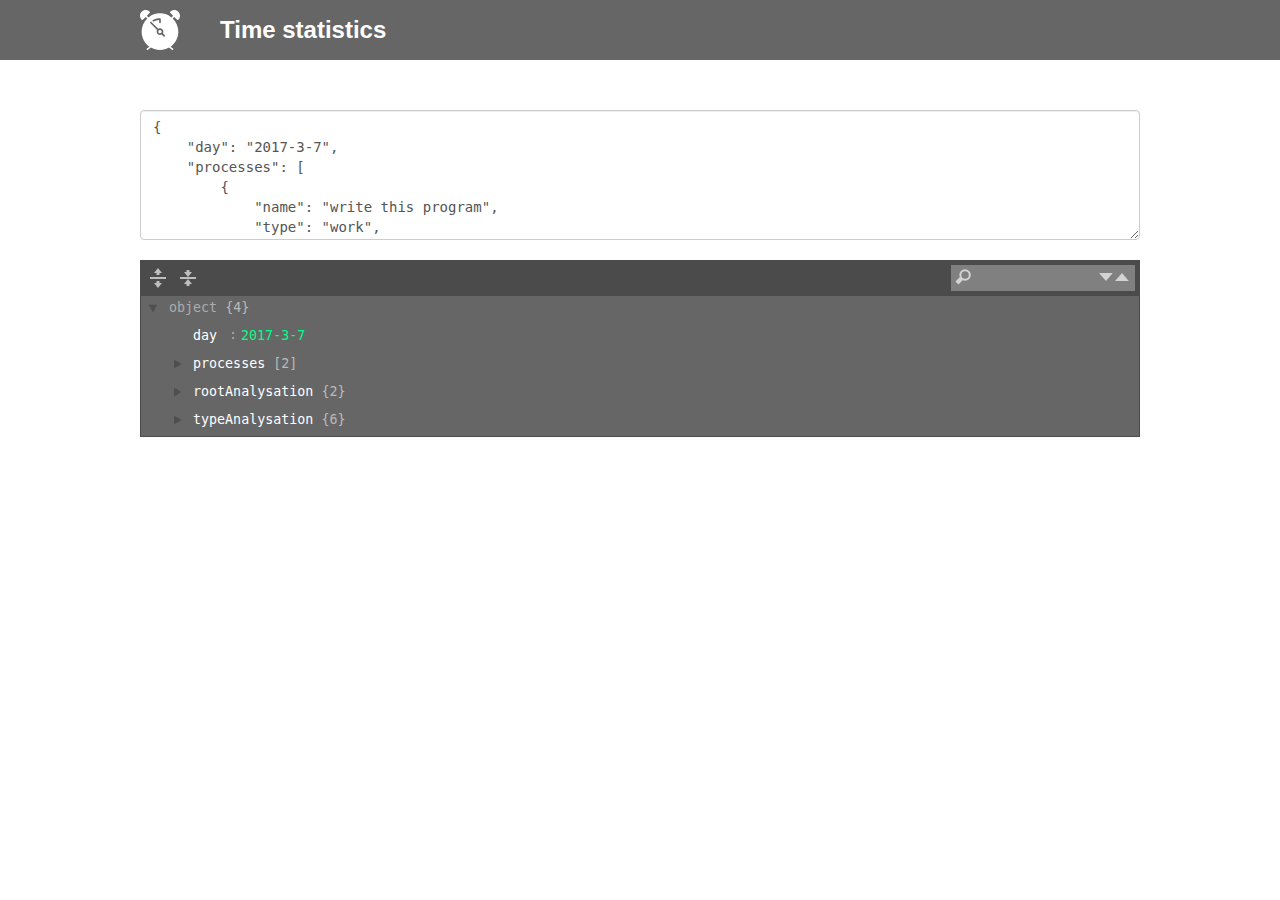
<file: time-statistics/index.html>
<!DOCTYPE html><html lang="en"><head><meta charset="utf-8"><meta name="viewport" content="width=device-width,initial-scale=1"><link rel="shortcut icon" href="/time-statistics/favicon.ico"><title>Time statistics</title><link href="/time-statistics/static/css/main.7ea23520.css" rel="stylesheet"></head><body><div id="root"></div><script type="text/javascript" src="/time-statistics/static/js/main.3f332a26.js"></script></body></html>
</file>
<file: time-statistics/static/css/main.7ea23520.css>
.App{text-align:center}.App-logo{width:40px;height:40px;float:left}.App-header{background-color:#666;height:40px;padding:10px;color:#fff}.header-wrapper{width:1000px;margin:0 auto}h2{margin:0;height:40px;line-height:40px;float:left;margin-left:40px}.time-input{box-sizing:border-box;width:1000px;margin:50px auto 20px;display:block;min-height:130px;padding:6px 12px;font-size:14px;line-height:1.42857143;color:#555;background-color:#fff;background-image:none;border:1px solid #ccc;border-radius:4px;box-shadow:inset 0 1px 1px rgba(0,0,0,.075);-webkit-transition:border-color .15s ease-in-out,-webkit-box-shadow .15s ease-in-out;-webkit-transition:border-color .15s ease-in-out,box-shadow .15s ease-in-out;transition:border-color .15s ease-in-out,box-shadow .15s ease-in-out;resize:vertical}.time-input:focus{border-color:#66afe9;outline:0;box-shadow:inset 0 1px 1px rgba(0,0,0,.075),0 0 8px rgba(102,175,233,.6)}.json-wrapper{width:1000px;margin:20px auto}.json-wrapper *{-webkit-user-select:none;-moz-user-select:none;-ms-user-select:none;user-select:none}.App-intro{font-size:large}@-webkit-keyframes App-logo-spin{0%{-webkit-transform:rotate(0deg);transform:rotate(0deg)}to{-webkit-transform:rotate(1turn);transform:rotate(1turn)}}@keyframes App-logo-spin{0%{-webkit-transform:rotate(0deg);transform:rotate(0deg)}to{-webkit-transform:rotate(1turn);transform:rotate(1turn)}}div.jsoneditor,div.jsoneditor-outer{-moz-box-sizing:border-box;-webkit-box-sizing:border-box}div.jsoneditor .jsoneditor-search input{height:auto;border:inherit}div.jsoneditor .jsoneditor-search input:focus{border:none!important;box-shadow:none!important}div.jsoneditor table{border-collapse:collapse;width:auto}div.jsoneditor td,div.jsoneditor th{padding:0;display:table-cell;text-align:left;vertical-align:inherit;border-radius:inherit}div.jsoneditor-field,div.jsoneditor-readonly,div.jsoneditor-value{border:1px solid transparent;min-height:16px;min-width:32px;padding:2px;margin:1px;word-wrap:break-word;float:left}div.jsoneditor-field p,div.jsoneditor-value p{margin:0}div.jsoneditor-value{word-break:break-word}div.jsoneditor-readonly{min-width:16px;color:gray}div.jsoneditor-empty{border-color:#d3d3d3;border-style:dashed;border-radius:2px}div.jsoneditor-field.jsoneditor-empty:after,div.jsoneditor-value.jsoneditor-empty:after{pointer-events:none;color:#d3d3d3;font-size:8pt}div.jsoneditor-field.jsoneditor-empty:after{content:"field"}div.jsoneditor-value.jsoneditor-empty:after{content:"value"}a.jsoneditor-value.jsoneditor-url,div.jsoneditor-value.jsoneditor-url{color:green;text-decoration:underline}a.jsoneditor-value.jsoneditor-url{display:inline-block;padding:2px;margin:2px}a.jsoneditor-value.jsoneditor-url:focus,a.jsoneditor-value.jsoneditor-url:hover{color:#ee422e}div.jsoneditor td.jsoneditor-separator{padding:3px 0;vertical-align:top;color:gray}div.jsoneditor-field.jsoneditor-highlight,div.jsoneditor-field[contenteditable=true]:focus,div.jsoneditor-field[contenteditable=true]:hover,div.jsoneditor-value.jsoneditor-highlight,div.jsoneditor-value[contenteditable=true]:focus,div.jsoneditor-value[contenteditable=true]:hover{background-color:#ffffab;border:1px solid #ff0;border-radius:2px}div.jsoneditor-field.jsoneditor-highlight-active,div.jsoneditor-field.jsoneditor-highlight-active:focus,div.jsoneditor-field.jsoneditor-highlight-active:hover,div.jsoneditor-value.jsoneditor-highlight-active,div.jsoneditor-value.jsoneditor-highlight-active:focus,div.jsoneditor-value.jsoneditor-highlight-active:hover{background-color:#fe0;border:1px solid #ffc700;border-radius:2px}div.jsoneditor-value.jsoneditor-string{color:green}div.jsoneditor-value.jsoneditor-array,div.jsoneditor-value.jsoneditor-object{min-width:16px;color:grey}div.jsoneditor-value.jsoneditor-number{color:#ee422e}div.jsoneditor-value.jsoneditor-boolean{color:#ff8c00}div.jsoneditor-value.jsoneditor-null{color:#004ed0}div.jsoneditor-value.jsoneditor-invalid{color:#000}div.jsoneditor-tree button{width:24px;height:24px;padding:0;margin:0;border:none;cursor:pointer;background:url(/time-statistics/static/media/jsoneditor-icons.8e7baace.svg)}div.jsoneditor-mode-form tr.jsoneditor-expandable td.jsoneditor-tree,div.jsoneditor-mode-view tr.jsoneditor-expandable td.jsoneditor-tree{cursor:pointer}div.jsoneditor-tree button.jsoneditor-collapsed{background-position:0 -48px}div.jsoneditor-tree button.jsoneditor-expanded{background-position:0 -72px}div.jsoneditor-tree button.jsoneditor-contextmenu{background-position:-48px -72px}div.jsoneditor-tree button.jsoneditor-contextmenu.jsoneditor-selected,div.jsoneditor-tree button.jsoneditor-contextmenu:focus,div.jsoneditor-tree button.jsoneditor-contextmenu:hover,tr.jsoneditor-selected.jsoneditor-first button.jsoneditor-contextmenu{background-position:-48px -48px}div.jsoneditor-tree :focus{outline:0}div.jsoneditor-tree button:focus{background-color:#f5f5f5;outline:1px solid #e5e5e5}div.jsoneditor-tree button.jsoneditor-invisible{visibility:hidden;background:0 0}div.jsoneditor{color:#1a1a1a;border:1px solid #3883fa;box-sizing:border-box;width:100%;height:100%;overflow:hidden;position:relative;padding:0;line-height:100%}div.jsoneditor-tree table.jsoneditor-tree{border-collapse:collapse;border-spacing:0;width:100%;margin:0}div.jsoneditor-outer{position:static;width:100%;height:100%;margin:-35px 0 0;padding:35px 0 0;box-sizing:border-box}.ace-jsoneditor,textarea.jsoneditor-text{min-height:150px}div.jsoneditor-tree{width:100%;height:100%;position:relative;overflow:auto}textarea.jsoneditor-text{width:100%;height:100%;margin:0;box-sizing:border-box;outline-width:0;border:none;background-color:#fff;resize:none}tr.jsoneditor-highlight,tr.jsoneditor-selected{background-color:#e6e6e6}tr.jsoneditor-selected button.jsoneditor-contextmenu,tr.jsoneditor-selected button.jsoneditor-dragarea{visibility:hidden}tr.jsoneditor-selected.jsoneditor-first button.jsoneditor-contextmenu,tr.jsoneditor-selected.jsoneditor-first button.jsoneditor-dragarea{visibility:visible}div.jsoneditor-tree button.jsoneditor-dragarea{background:url(/time-statistics/static/media/jsoneditor-icons.8e7baace.svg) -72px -72px;cursor:move}div.jsoneditor-tree button.jsoneditor-dragarea:focus,div.jsoneditor-tree button.jsoneditor-dragarea:hover,tr.jsoneditor-selected.jsoneditor-first button.jsoneditor-dragarea{background-position:-72px -48px}div.jsoneditor td,div.jsoneditor th,div.jsoneditor tr{padding:0;margin:0}div.jsoneditor td,div.jsoneditor td.jsoneditor-tree{vertical-align:top}.jsoneditor-schema-error,div.jsoneditor-field,div.jsoneditor-value,div.jsoneditor td,div.jsoneditor textarea,div.jsoneditor th{font-family:droid sans mono,consolas,monospace,courier new,courier,sans-serif;font-size:10pt;color:#1a1a1a}.jsoneditor-schema-error{cursor:default;display:inline-block;height:24px;line-height:24px;position:relative;text-align:center;width:24px}div.jsoneditor-tree .jsoneditor-schema-error{width:24px;height:24px;padding:0;margin:0 4px 0 0;background:url(/time-statistics/static/media/jsoneditor-icons.8e7baace.svg) -168px -48px}.jsoneditor-schema-error .jsoneditor-popover{background-color:#4c4c4c;border-radius:3px;box-shadow:0 0 5px rgba(0,0,0,.4);color:#fff;display:none;padding:7px 10px;position:absolute;width:200px;z-index:4}.jsoneditor-schema-error .jsoneditor-popover.jsoneditor-above{bottom:32px;left:-98px}.jsoneditor-schema-error .jsoneditor-popover.jsoneditor-below{top:32px;left:-98px}.jsoneditor-schema-error .jsoneditor-popover.jsoneditor-left{top:-7px;right:32px}.jsoneditor-schema-error .jsoneditor-popover.jsoneditor-right{top:-7px;left:32px}.jsoneditor-schema-error .jsoneditor-popover:before{border-right:7px solid transparent;border-left:7px solid transparent;content:"";display:block;left:50%;margin-left:-7px;position:absolute}.jsoneditor-schema-error .jsoneditor-popover.jsoneditor-above:before{border-top:7px solid #4c4c4c;bottom:-7px}.jsoneditor-schema-error .jsoneditor-popover.jsoneditor-below:before{border-bottom:7px solid #4c4c4c;top:-7px}.jsoneditor-schema-error .jsoneditor-popover.jsoneditor-left:before,.jsoneditor-schema-error .jsoneditor-popover.jsoneditor-right:before{border-top:7px solid transparent;border-bottom:7px solid transparent;content:"";top:19px;margin-left:inherit;margin-top:-7px;position:absolute}.jsoneditor-schema-error .jsoneditor-popover.jsoneditor-left:before{border-left:7px solid #4c4c4c;right:-14px;left:inherit}.jsoneditor-schema-error .jsoneditor-popover.jsoneditor-right:before{border-right:7px solid #4c4c4c;left:-14px}.jsoneditor-schema-error:focus .jsoneditor-popover,.jsoneditor-schema-error:hover .jsoneditor-popover{display:block;-webkit-animation:fade-in .3s linear 1,move-up .3s linear 1;-moz-animation:fade-in .3s linear 1,move-up .3s linear 1;-ms-animation:fade-in .3s linear 1,move-up .3s linear 1}@-webkit-keyframes fade-in{0%{opacity:0}to{opacity:1}}.jsoneditor .jsoneditor-text-errors{width:100%;border-collapse:collapse;background-color:#ffef8b;border-top:1px solid gold}.jsoneditor .jsoneditor-text-errors td{padding:3px 6px;vertical-align:middle}.jsoneditor-text-errors .jsoneditor-schema-error{border:none;width:24px;height:24px;padding:0;margin:0 4px 0 0;background:url(/time-statistics/static/media/jsoneditor-icons.8e7baace.svg) -168px -48px}div.jsoneditor-contextmenu-root{position:relative;width:0;height:0}div.jsoneditor-contextmenu{position:absolute;box-sizing:content-box;z-index:99999}div.jsoneditor-contextmenu li,div.jsoneditor-contextmenu ul{box-sizing:content-box}div.jsoneditor-contextmenu ul{position:relative;left:0;top:0;width:124px;background:#fff;border:1px solid #d3d3d3;box-shadow:2px 2px 12px hsla(0,0%,50%,.3);list-style:none;margin:0;padding:0}div.jsoneditor-contextmenu ul li button{padding:0;margin:0;width:124px;height:24px;border:none;cursor:pointer;color:#4d4d4d;background:0 0;font-size:10pt;font-family:arial,sans-serif;box-sizing:border-box;line-height:26px;text-align:left}div.jsoneditor-contextmenu ul li button::-moz-focus-inner{padding:0;border:0}div.jsoneditor-contextmenu ul li button:focus,div.jsoneditor-contextmenu ul li button:hover{color:#1a1a1a;background-color:#f5f5f5;outline:0}div.jsoneditor-contextmenu ul li button.jsoneditor-default{width:92px}div.jsoneditor-contextmenu ul li button.jsoneditor-expand{float:right;width:32px;height:24px;border-left:1px solid #e5e5e5}div.jsoneditor-contextmenu div.jsoneditor-icon{float:left;width:24px;height:24px;border:none;padding:0;margin:0;background-image:url(/time-statistics/static/media/jsoneditor-icons.8e7baace.svg)}div.jsoneditor-contextmenu ul li button div.jsoneditor-expand{float:right;width:24px;height:24px;padding:0;margin:0 4px 0 0;background:url(/time-statistics/static/media/jsoneditor-icons.8e7baace.svg) 0 -72px;opacity:.4}div.jsoneditor-contextmenu ul li.jsoneditor-selected div.jsoneditor-expand,div.jsoneditor-contextmenu ul li button.jsoneditor-expand:focus div.jsoneditor-expand,div.jsoneditor-contextmenu ul li button.jsoneditor-expand:hover div.jsoneditor-expand,div.jsoneditor-contextmenu ul li button:focus div.jsoneditor-expand,div.jsoneditor-contextmenu ul li button:hover div.jsoneditor-expand{opacity:1}div.jsoneditor-contextmenu div.jsoneditor-separator{height:0;border-top:1px solid #e5e5e5;padding-top:5px;margin-top:5px}div.jsoneditor-contextmenu button.jsoneditor-remove>div.jsoneditor-icon{background-position:-24px -24px}div.jsoneditor-contextmenu button.jsoneditor-remove:focus>div.jsoneditor-icon,div.jsoneditor-contextmenu button.jsoneditor-remove:hover>div.jsoneditor-icon{background-position:-24px 0}div.jsoneditor-contextmenu button.jsoneditor-append>div.jsoneditor-icon{background-position:0 -24px}div.jsoneditor-contextmenu button.jsoneditor-append:focus>div.jsoneditor-icon,div.jsoneditor-contextmenu button.jsoneditor-append:hover>div.jsoneditor-icon{background-position:0 0}div.jsoneditor-contextmenu button.jsoneditor-insert>div.jsoneditor-icon{background-position:0 -24px}div.jsoneditor-contextmenu button.jsoneditor-insert:focus>div.jsoneditor-icon,div.jsoneditor-contextmenu button.jsoneditor-insert:hover>div.jsoneditor-icon{background-position:0 0}div.jsoneditor-contextmenu button.jsoneditor-duplicate>div.jsoneditor-icon{background-position:-48px -24px}div.jsoneditor-contextmenu button.jsoneditor-duplicate:focus>div.jsoneditor-icon,div.jsoneditor-contextmenu button.jsoneditor-duplicate:hover>div.jsoneditor-icon{background-position:-48px 0}div.jsoneditor-contextmenu button.jsoneditor-sort-asc>div.jsoneditor-icon{background-position:-168px -24px}div.jsoneditor-contextmenu button.jsoneditor-sort-asc:focus>div.jsoneditor-icon,div.jsoneditor-contextmenu button.jsoneditor-sort-asc:hover>div.jsoneditor-icon{background-position:-168px 0}div.jsoneditor-contextmenu button.jsoneditor-sort-desc>div.jsoneditor-icon{background-position:-192px -24px}div.jsoneditor-contextmenu button.jsoneditor-sort-desc:focus>div.jsoneditor-icon,div.jsoneditor-contextmenu button.jsoneditor-sort-desc:hover>div.jsoneditor-icon{background-position:-192px 0}div.jsoneditor-contextmenu ul li button.jsoneditor-selected,div.jsoneditor-contextmenu ul li button.jsoneditor-selected:focus,div.jsoneditor-contextmenu ul li button.jsoneditor-selected:hover{color:#fff;background-color:#ee422e}div.jsoneditor-contextmenu ul li{overflow:hidden}div.jsoneditor-contextmenu ul li ul{display:none;position:relative;left:-10px;top:0;border:none;box-shadow:inset 0 0 10px hsla(0,0%,50%,.5);padding:0 10px;-webkit-transition:all .3s ease-out;transition:all .3s ease-out}div.jsoneditor-contextmenu ul li ul li button{padding-left:24px;-webkit-animation:all ease-in-out 1s;animation:all ease-in-out 1s}div.jsoneditor-contextmenu ul li ul li button:focus,div.jsoneditor-contextmenu ul li ul li button:hover{background-color:#f5f5f5}div.jsoneditor-contextmenu button.jsoneditor-type-string>div.jsoneditor-icon{background-position:-144px -24px}div.jsoneditor-contextmenu button.jsoneditor-type-string.jsoneditor-selected>div.jsoneditor-icon,div.jsoneditor-contextmenu button.jsoneditor-type-string:focus>div.jsoneditor-icon,div.jsoneditor-contextmenu button.jsoneditor-type-string:hover>div.jsoneditor-icon{background-position:-144px 0}div.jsoneditor-contextmenu button.jsoneditor-type-auto>div.jsoneditor-icon{background-position:-120px -24px}div.jsoneditor-contextmenu button.jsoneditor-type-auto.jsoneditor-selected>div.jsoneditor-icon,div.jsoneditor-contextmenu button.jsoneditor-type-auto:focus>div.jsoneditor-icon,div.jsoneditor-contextmenu button.jsoneditor-type-auto:hover>div.jsoneditor-icon{background-position:-120px 0}div.jsoneditor-contextmenu button.jsoneditor-type-object>div.jsoneditor-icon{background-position:-72px -24px}div.jsoneditor-contextmenu button.jsoneditor-type-object.jsoneditor-selected>div.jsoneditor-icon,div.jsoneditor-contextmenu button.jsoneditor-type-object:focus>div.jsoneditor-icon,div.jsoneditor-contextmenu button.jsoneditor-type-object:hover>div.jsoneditor-icon{background-position:-72px 0}div.jsoneditor-contextmenu button.jsoneditor-type-array>div.jsoneditor-icon{background-position:-96px -24px}div.jsoneditor-contextmenu button.jsoneditor-type-array.jsoneditor-selected>div.jsoneditor-icon,div.jsoneditor-contextmenu button.jsoneditor-type-array:focus>div.jsoneditor-icon,div.jsoneditor-contextmenu button.jsoneditor-type-array:hover>div.jsoneditor-icon{background-position:-96px 0}div.jsoneditor-contextmenu button.jsoneditor-type-modes>div.jsoneditor-icon{background-image:none;width:6px}div.jsoneditor-menu{width:100%;height:35px;padding:2px;margin:0;box-sizing:border-box;color:#fff;background-color:#3883fa;border-bottom:1px solid #3883fa}div.jsoneditor-menu>button,div.jsoneditor-menu>div.jsoneditor-modes>button{width:26px;height:26px;margin:2px;padding:0;border-radius:2px;border:1px solid transparent;background:url(/time-statistics/static/media/jsoneditor-icons.8e7baace.svg);color:#fff;opacity:.8;font-family:arial,sans-serif;font-size:10pt;float:left}div.jsoneditor-menu>button:hover,div.jsoneditor-menu>div.jsoneditor-modes>button:hover{background-color:hsla(0,0%,100%,.2);border:1px solid hsla(0,0%,100%,.4)}div.jsoneditor-menu>button:active,div.jsoneditor-menu>button:focus,div.jsoneditor-menu>div.jsoneditor-modes>button:active,div.jsoneditor-menu>div.jsoneditor-modes>button:focus{background-color:hsla(0,0%,100%,.3)}div.jsoneditor-menu>button:disabled,div.jsoneditor-menu>div.jsoneditor-modes>button:disabled{opacity:.5}div.jsoneditor-menu>button.jsoneditor-collapse-all{background-position:0 -96px}div.jsoneditor-menu>button.jsoneditor-expand-all{background-position:0 -120px}div.jsoneditor-menu>button.jsoneditor-undo{background-position:-24px -96px}div.jsoneditor-menu>button.jsoneditor-undo:disabled{background-position:-24px -120px}div.jsoneditor-menu>button.jsoneditor-redo{background-position:-48px -96px}div.jsoneditor-menu>button.jsoneditor-redo:disabled{background-position:-48px -120px}div.jsoneditor-menu>button.jsoneditor-compact{background-position:-72px -96px}div.jsoneditor-menu>button.jsoneditor-format{background-position:-72px -120px}div.jsoneditor-menu>div.jsoneditor-modes{display:inline-block;float:left}div.jsoneditor-menu>div.jsoneditor-modes>button{background-image:none;width:auto;padding-left:6px;padding-right:6px}div.jsoneditor-menu>button.jsoneditor-separator,div.jsoneditor-menu>div.jsoneditor-modes>button.jsoneditor-separator{margin-left:10px}div.jsoneditor-menu a{font-family:arial,sans-serif;font-size:10pt;color:#fff;opacity:.8;vertical-align:middle}div.jsoneditor-menu a:hover{opacity:1}div.jsoneditor-menu a.jsoneditor-poweredBy{font-size:8pt;position:absolute;right:0;top:0;padding:10px}table.jsoneditor-search div.jsoneditor-results,table.jsoneditor-search input{font-family:arial,sans-serif;font-size:10pt;color:#1a1a1a;background:0 0}table.jsoneditor-search div.jsoneditor-results{color:#fff;padding-right:5px;line-height:24px}table.jsoneditor-search{position:absolute;right:4px;top:4px;border-collapse:collapse;border-spacing:0}table.jsoneditor-search div.jsoneditor-frame{border:1px solid transparent;background-color:#fff;padding:0 2px;margin:0}table.jsoneditor-search div.jsoneditor-frame table{border-collapse:collapse}table.jsoneditor-search input{width:120px;border:none;outline:0;margin:1px;line-height:20px}table.jsoneditor-search button{width:16px;height:24px;padding:0;margin:0;border:none;background:url(/time-statistics/static/media/jsoneditor-icons.8e7baace.svg);vertical-align:top}table.jsoneditor-search button:hover{background-color:transparent}table.jsoneditor-search button.jsoneditor-refresh{width:18px;background-position:-99px -73px}table.jsoneditor-search button.jsoneditor-next{cursor:pointer;background-position:-124px -73px}table.jsoneditor-search button.jsoneditor-next:hover{background-position:-124px -49px}table.jsoneditor-search button.jsoneditor-previous{cursor:pointer;background-position:-148px -73px;margin-right:2px}table.jsoneditor-search button.jsoneditor-previous:hover{background-position:-148px -49px}div.jsoneditor,div.jsoneditor-menu{border-color:#4b4b4b}div.jsoneditor-menu{background-color:#4b4b4b}div.jsoneditor-tree,div.jsoneditor textarea.jsoneditor-text{background-color:#666;color:#fff}div.jsoneditor-field,div.jsoneditor-value{color:#fff}table.jsoneditor-search div.jsoneditor-frame{background:gray}tr.jsoneditor-highlight,tr.jsoneditor-selected{background-color:gray}div.jsoneditor-field.jsoneditor-highlight,div.jsoneditor-field[contenteditable=true]:focus,div.jsoneditor-field[contenteditable=true]:hover,div.jsoneditor-value.jsoneditor-highlight,div.jsoneditor-value[contenteditable=true]:focus,div.jsoneditor-value[contenteditable=true]:hover{background-color:gray;border-color:gray}div.jsoneditor-field.highlight-active,div.jsoneditor-field.highlight-active:focus,div.jsoneditor-field.highlight-active:hover,div.jsoneditor-value.highlight-active,div.jsoneditor-value.highlight-active:focus,div.jsoneditor-value.highlight-active:hover{background-color:#b1b1b1;border-color:#b1b1b1}div.jsoneditor-tree button:focus{background-color:#868686}div.jsoneditor-readonly,div.jsoneditor td.jsoneditor-separator{color:#acacac}div.jsoneditor-value.jsoneditor-string{color:#0f8}div.jsoneditor-value.jsoneditor-array,div.jsoneditor-value.jsoneditor-object{color:#bababa}div.jsoneditor-value.jsoneditor-number{color:#ff4040}div.jsoneditor-value.jsoneditor-boolean{color:#ff8048}div.jsoneditor-value.jsoneditor-null{color:#49a7fc}div.jsoneditor-value.jsoneditor-invalid{color:#fff}body{margin:0;padding:0;font-family:sans-serif}
/*# sourceMappingURL=main.7ea23520.css.map*/
</file>
